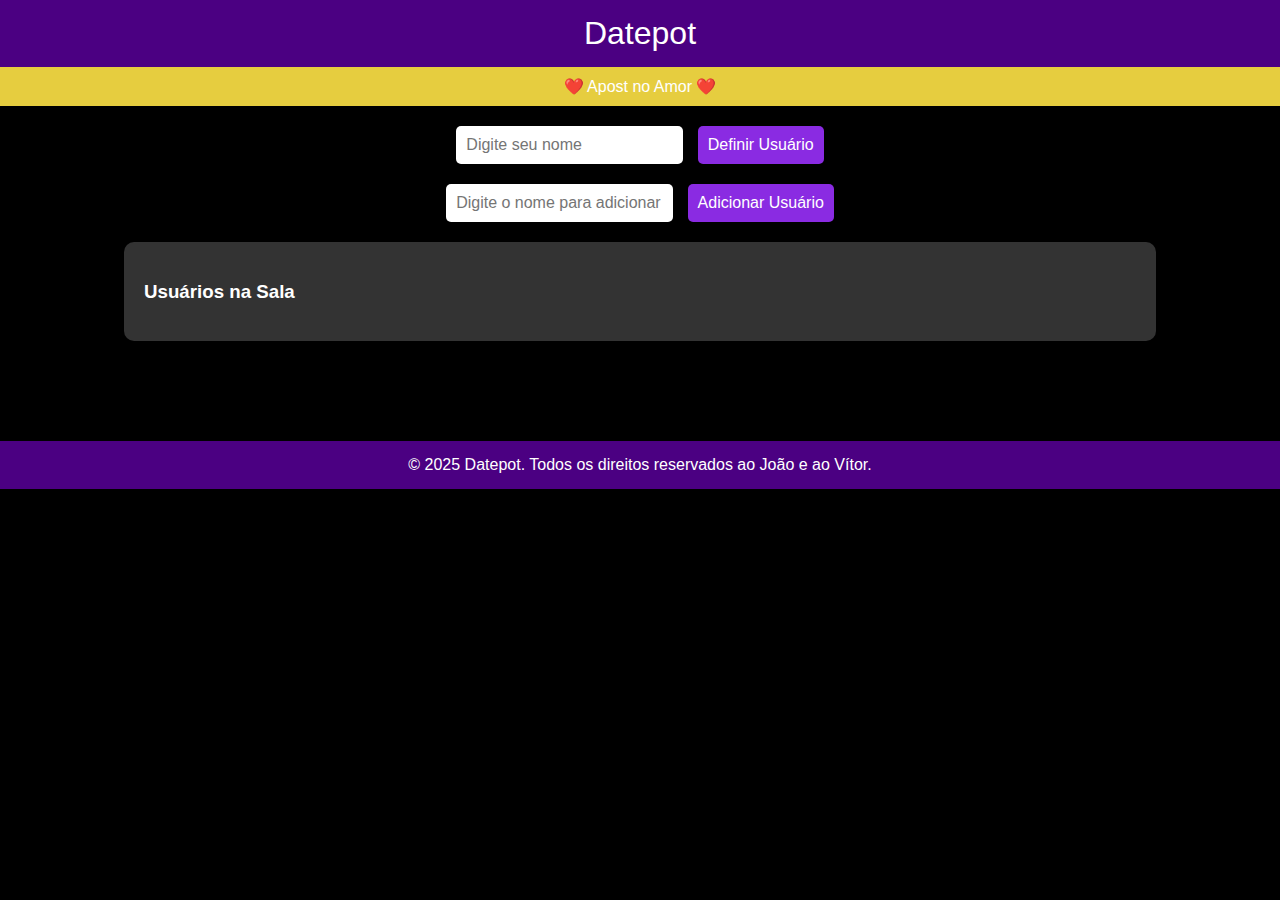
<file: index.html>
<!DOCTYPE html>
<html lang="pt-br">
<head>
    <meta charset="UTF-8">
    <meta name="viewport" content="width=device-width, initial-scale=1.0">
    <title>Datepot</title>

    <link rel="stylesheet" href="visual.css">
</head>
<body>

<header>
    Datepot
</header>

<nav>
    <a>❤️ Apost no Amor ❤️ </a>

</nav>

<div class="container">
    <div class="input-container">
        <input type="text" id="username" placeholder="Digite seu nome" />
        <button onclick="setCurrentUser()">Definir Usuário</button>
    </div>

    <div class="input-container">
        <input type="text" id="newUser" placeholder="Digite o nome para adicionar" />
        <button onclick="addName()">Adicionar Usuário</button>
    </div>

    <div class="name-list" id="nameList">
        <h3>Usuários na Sala</h3>
    </div>
</div>

<div class="jackpot" id="jackpotMessage" onclick="closeJackpot()">
    <h2>🎉 DATEPOT! 🎉</h2>
    <p>Parabéns aos amantes!</p>
    <p id="jackpotNames"></p>
</div>

<footer>
    &copy; 2025 Datepot. Todos os direitos reservados ao João e ao Vítor.
</footer>

<!-- Referenciando o arquivo JS externo -->
<script src="incremento.js"></script>

</body>
</html>
</file>
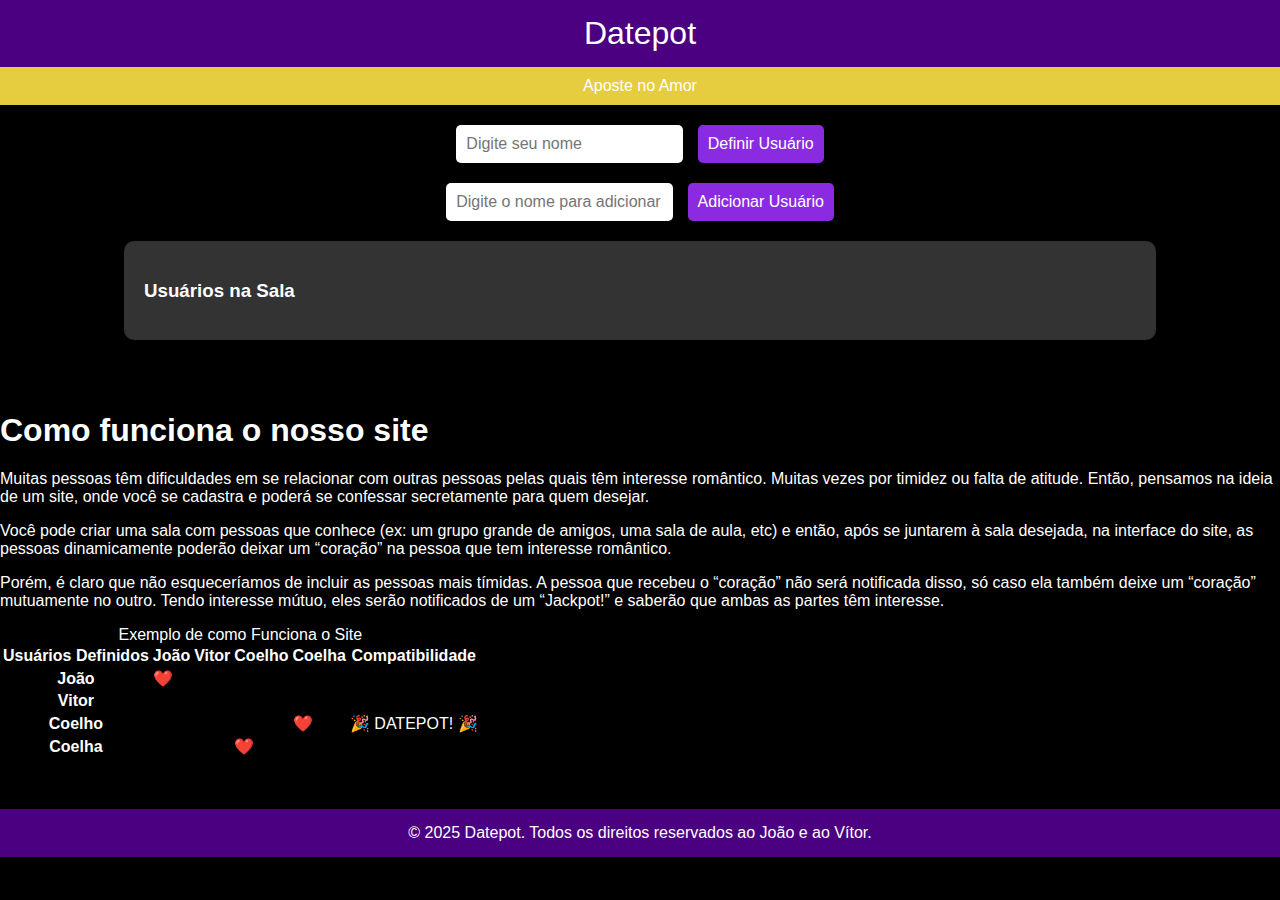
<file: Datepot.html>
<!DOCTYPE html>
<html lang="pt-br">
<head>
    <meta charset="UTF-8">
    <meta name="viewport" content="width=device-width, initial-scale=1.0">
    <title>Datepot</title>
    <link rel="stylesheet" href="visual.css">
</head>
<body>
<header>
    Datepot
</header>
<nav>
    <a> Aposte no Amor  </a>
</nav>
<div class="container">
    <div class="input-container">
        <input type="text" id="username" placeholder="Digite seu nome" />
        <button onclick="definirUsuario()" style="cursor: pointer;">Definir Usuário</button>
    </div>
    <div class="input-container">
        <input type="text" id="newUser" placeholder="Digite o nome para adicionar" />
        <button onclick=" adionadordenome()" style="cursor: pointer;">Adicionar Usuário</button>
    </div>
    <div class="name-list" id="nameList">
        <h3>Usuários na Sala</h3>
    </div>
</div>
<div class="jackpot" id="jackpotMessage" onclick="fecharDatepot()">
    <h2>🎉 DATEPOT! 🎉</h2>
    <p>Parabéns aos amantes!</p>
    <p id="jackpotNames"></p>
</div>
<div style="overflow-x:auto;">
    <h1>Como funciona o nosso site</h1>
    <div class="content-box">
      <p>Muitas pessoas têm dificuldades em se relacionar com outras pessoas pelas quais têm interesse romântico. Muitas vezes por timidez ou falta de atitude. Então, pensamos na ideia de um site, onde você se cadastra e poderá se confessar secretamente para quem desejar.</p> 
      <p>Você pode criar uma sala com pessoas que conhece (ex: um grupo grande de amigos, uma sala de aula, etc) e então, após se juntarem à sala desejada, na interface do site, as pessoas dinamicamente poderão deixar um “coração” na pessoa que tem interesse romântico. </p>
      <p>Porém, é claro que não esqueceríamos de incluir as pessoas mais tímidas. A pessoa que recebeu o “coração” não será notificada disso, só caso ela também deixe um “coração” mutuamente no outro. Tendo interesse mútuo, eles serão notificados de um “Jackpot!” e saberão que ambas as partes têm interesse. </p>
  </div>
    <table>
      <caption>Exemplo de como Funciona o Site</caption>
      <thead>
        <tr>
          <th>Usuários Definidos</th>
          <th>João</th>
          <th>Vitor</th>
          <th>Coelho</th>
          <th>Coelha</th>
          <th>Compatibilidade</th>
        </tr>
      </thead>
      <tbody>
        <tr>
          <th>João</th>
          <td>❤️</td>
          <td></td>
          <td></td>
          <td></td>
          <td></td>
        </tr>
        <tr>
          <th>Vitor</th>
          <td></td>
          <td></td>
          <td></td>
          <td></td>
          <td></td>
        </tr>
        <tr>
          <th>Coelho</th>
          <td></td>
          <td></td>
          <td></td>
          <td class="heart">❤️</td>
          <td>🎉 DATEPOT! 🎉</td>
        </tr>
        <tr>
          <th>Coelha</th>
          <td></td>
          <td></td>
          <td class="heart">❤️</td>
          <td></td>
          <td></td>
        </tr>
      </tbody>
    </table>    
</div>
<footer>
    &copy; 2025 Datepot. Todos os direitos reservados ao João e ao Vítor.
</footer>
<script src="incremento.js"></script>
</body>
</html>
</file>
<file: visual.css>
body {
    font-family: 'Arial', sans-serif;
    background-color: #000;
    color: #fff;
    margin: 0;
    padding: 0;
}

header {
    background-color: #4B0082;
    color: #FFF;
    text-align: center;
    padding: 15px;
    font-size: 2em;
}


nav {
    background-color: #e6cd3f;
    color: white;
    padding: 10px;
    text-align: center;
}


nav a {
    color: white;
    margin: 0 15px;
    text-decoration: none;
}

nav a:hover {
    text-decoration: underline;
}

.container {
    display: flex;
    flex-direction: column;
    align-items: center;
    padding: 20px;
}

.name-list {
    width: 80%;
    background-color: #333;
    padding: 20px;
    border-radius: 10px;
    margin-bottom: 30px;
    box-shadow: 0 4px 8px rgba(0, 0, 0, 0.1);
}

.name-item {
    display: flex;
    align-items: center;
    justify-content: space-between;
    margin-bottom: 10px;
    padding-bottom: 10px;
    border-bottom: 1px solid #444;
}

.name-item:last-child {
    border-bottom: none; 
}

.name-item button {
    background-color: #FFD700;
    color: #000;
    border: none;
    cursor: pointer;
    font-size: 18px;
    padding: 10px;
    border-radius: 50%;
    transition: transform 0.2s ease-in-out;
}

.name-item button:hover {
    transform: scale(1.2);
}

.input-container {
    margin-bottom: 20px;
}

.input-container input {
    padding: 10px;
    margin-right: 10px;
    font-size: 16px;
    border: none;
    border-radius: 5px;
}

.input-container button {
    padding: 10px;
    background-color: #8A2BE2;
    color: white;
    font-size: 16px;
    border: none;
    border-radius: 5px;
}

.jackpot {
    position: fixed;
    top: 0;
    left: 0;
    width: 100%;
    height: 100%;
    background-color: rgba(255, 215, 0, 0.8); 
    color: #000;
    font-size: 2.5em;
    text-align: center;
    display: none;
    align-items: center;
    justify-content: center;
    flex-direction: column;
    z-index: 1000;
    padding: 20px;
    border-radius: 10px;
}

.jackpot h2 {
    margin-bottom: 20px;
    font-size: 3em;
}

footer {
    background-color: #4B0082;
    color: white;
    text-align: center;
    padding: 15px;
    margin-top: 50px;
}
</file>
